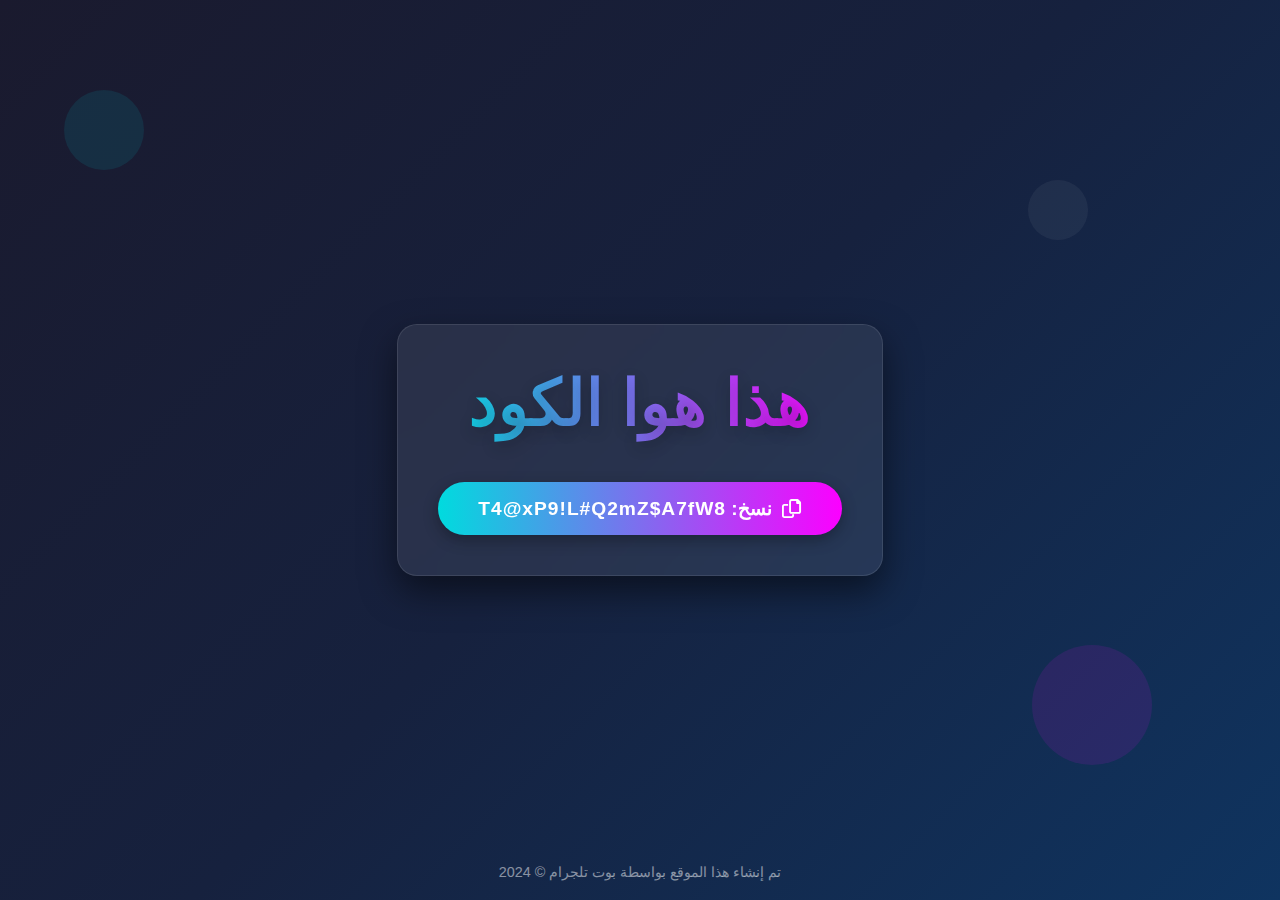
<file: index.html>
<!DOCTYPE html>
<html lang="ar" dir="rtl">
<head>
    <meta charset="UTF-8">
    <meta name="viewport" content="width=device-width, initial-scale=1.0">
    <title>موقع مخصص - هذا هوا الكود انسخه </title>
    <style>
        * {
            margin: 0;
            padding: 0;
            box-sizing: border-box;
            font-family: 'Segoe UI', Tahoma, Geneva, Verdana, sans-serif;
        }
        
        body {
            background: linear-gradient(135deg, #1a1a2e 0%, #16213e 50%, #0f3460 100%);
            color: #fff;
            min-height: 100vh;
            display: flex;
            justify-content: center;
            align-items: center;
            padding: 20px;
            position: relative;
            overflow-x: hidden;
        }
        
        .container {
            text-align: center;
            max-width: 800px;
            padding: 40px;
            background-color: rgba(255, 255, 255, 0.08);
            border-radius: 20px;
            box-shadow: 0 15px 35px rgba(0, 0, 0, 0.5);
            backdrop-filter: blur(10px);
            border: 1px solid rgba(255, 255, 255, 0.1);
            z-index: 10;
            animation: fadeIn 1.5s ease-out;
        }
        
        .normal-text {
            font-size: 4rem;
            font-weight: 800;
            letter-spacing: 4px;
            background: linear-gradient(90deg, #00dbde, #fc00ff);
            -webkit-background-clip: text;
            background-clip: text;
            color: transparent;
            text-shadow: 0 5px 15px rgba(0, 0, 0, 0.2);
            line-height: 1.2;
            margin-bottom: 40px;
            word-wrap: break-word;
        }
        
        .copy-btn {
            background: linear-gradient(90deg, #00dbde, #fc00ff);
            color: white;
            border: none;
            padding: 15px 40px;
            font-size: 1.2rem;
            font-weight: 600;
            border-radius: 50px;
            cursor: pointer;
            transition: all 0.3s ease;
            box-shadow: 0 5px 15px rgba(0, 0, 0, 0.3);
            display: flex;
            align-items: center;
            justify-content: center;
            gap: 10px;
            margin: 0 auto;
            letter-spacing: 1px;
        }
        
        .copy-btn:hover {
            transform: translateY(-3px);
            box-shadow: 0 8px 20px rgba(0, 0, 0, 0.4);
        }
        
        .copy-btn:active {
            transform: translateY(1px);
        }
        
        .copy-btn.copied {
            background: linear-gradient(90deg, #4CAF50, #45a049);
        }
        
        .notification {
            position: fixed;
            top: 30px;
            right: 30px;
            background: linear-gradient(90deg, #4CAF50, #45a049);
            color: white;
            padding: 15px 25px;
            border-radius: 10px;
            box-shadow: 0 5px 15px rgba(0, 0, 0, 0.3);
            z-index: 1000;
            transform: translateX(150%);
            transition: transform 0.5s ease;
            display: flex;
            align-items: center;
            gap: 10px;
        }
        
        .notification.show {
            transform: translateX(0);
        }
        
        .decoration {
            position: absolute;
            background: rgba(255, 255, 255, 0.03);
            border-radius: 50%;
            z-index: 1;
        }
        
        .decoration:nth-child(1) {
            width: 80px;
            height: 80px;
            top: 10%;
            left: 5%;
            background: rgba(0, 219, 222, 0.1);
        }
        
        .decoration:nth-child(2) {
            width: 120px;
            height: 120px;
            bottom: 15%;
            right: 10%;
            background: rgba(252, 0, 255, 0.1);
        }
        
        .decoration:nth-child(3) {
            width: 60px;
            height: 60px;
            top: 20%;
            right: 15%;
            background: rgba(255, 255, 255, 0.05);
        }
        
        .footer {
            position: absolute;
            bottom: 20px;
            width: 100%;
            text-align: center;
            color: rgba(255, 255, 255, 0.5);
            font-size: 0.9rem;
        }
        
        @keyframes fadeIn {
            from { opacity: 0; transform: translateY(30px); }
            to { opacity: 1; transform: translateY(0); }
        }
        
        @media (max-width: 768px) {
            .normal-text {
                font-size: 2.5rem;
                letter-spacing: 2px;
            }
            
            .container {
                padding: 30px 20px;
            }
            
            .copy-btn {
                padding: 12px 30px;
                font-size: 1.1rem;
            }
        }
        
        @media (max-width: 480px) {
            .normal-text {
                font-size: 2rem;
                letter-spacing: 1px;
            }
            
            .copy-btn {
                padding: 10px 25px;
                font-size: 1rem;
            }
            
            .notification {
                top: 20px;
                right: 20px;
                left: 20px;
                text-align: center;
                justify-content: center;
            }
        }
    </style>
    <link rel="stylesheet" href="https://cdnjs.cloudflare.com/ajax/libs/font-awesome/6.0.0-beta3/css/all.min.css">
</head>
<body>
    <!-- عناصر زخرفية -->
    <div class="decoration"></div>
    <div class="decoration"></div>
    <div class="decoration"></div>
    
    <!-- المحتوى الرئيسي -->
    <div class="container">
        <h1 class="normal-text">هذا هوا الكود انسخه وارسله الى البوت</h1>
        <button class="copy-btn" id="copyButton">
            <i class="far fa-copy"></i>
            نسخ: T4@xP9!L#Q2mZ$A7fW8
        </button>
    </div>
    
    <!-- إشعار النسخ -->
    <div class="notification" id="notification">
        <i class="fas fa-check-circle"></i>
        تم نسخ "T4@xP9!L#Q2mZ$A7fW8" إلى الحافظة
    </div>
    
    <!-- تذييل الصفحة -->
    <div class="footer">
        تم إنشاء هذا الموقع بواسطة بوت تلجرام &copy; 2024
    </div>
    
    <script>
        // تأثير حركة بسيط للعناصر الزخرفية
        document.addEventListener('mousemove', (e) => {
            const decorations = document.querySelectorAll('.decoration');
            const mouseX = e.clientX / window.innerWidth;
            const mouseY = e.clientY / window.innerHeight;
            
            decorations.forEach((decoration, index) => {
                const speed = (index + 1) * 0.5;
                const x = (mouseX * speed * 20) - 10;
                const y = (mouseY * speed * 20) - 10;
                
                decoration.style.transform = `translate(${x}px, ${y}px)`;
            });
        });
        
        // تأثير تدريجي لظهور النص
        document.addEventListener('DOMContentLoaded', () => {
            const normalText = document.querySelector('.normal-text');
            const text = normalText.textContent;
            normalText.textContent = '';
            
            for (let i = 0; i < text.length; i++) {
                setTimeout(() => {
                    normalText.textContent += text[i];
                }, i * 50);
            }
        });
        
        // وظيفة نسخ النص
        const copyButton = document.getElementById('copyButton');
        const notification = document.getElementById('notification');
        
        copyButton.addEventListener('click', async () => {
            const textToCopy = "T4@xP9!L#Q2mZ$A7fW8";
            
            try {
                // استخدام Clipboard API الحديث
                await navigator.clipboard.writeText(textToCopy);
                
                // تغيير مظهر الزر مؤقتًا
                copyButton.classList.add('copied');
                copyButton.innerHTML = '<i class="fas fa-check"></i> تم النسخ!';
                
                // عرض الإشعار
                notification.classList.add('show');
                
                // إعادة الزر إلى حالته الأصلية بعد 2 ثانية
                setTimeout(() => {
                    copyButton.classList.remove('copied');
                    copyButton.innerHTML = `<i class="far fa-copy"></i> نسخ: T4@xP9!L#Q2mZ$A7fW8`;
                }, 2000);
                
                // إخفاء الإشعار بعد 3 ثوانٍ
                setTimeout(() => {
                    notification.classList.remove('show');
                }, 3000);
                
            } catch (err) {
                // الطريقة البديلة للأنظمة القديمة
                const textArea = document.createElement('textarea');
                textArea.value = textToCopy;
                document.body.appendChild(textArea);
                textArea.select();
                document.execCommand('copy');
                document.body.removeChild(textArea);
                
                // عرض رسالة نجاح حتى مع الطريقة القديمة
                copyButton.classList.add('copied');
                copyButton.innerHTML = '<i class="fas fa-check"></i> تم النسخ!';
                notification.classList.add('show');
                
                setTimeout(() => {
                    copyButton.classList.remove('copied');
                    copyButton.innerHTML = `<i class="far fa-copy"></i> نسخ: T4@xP9!L#Q2mZ$A7fW8`;
                }, 2000);
                
                setTimeout(() => {
                    notification.classList.remove('show');
                }, 3000);
            }
        });
    </script>
</body>
</html>
</file>
